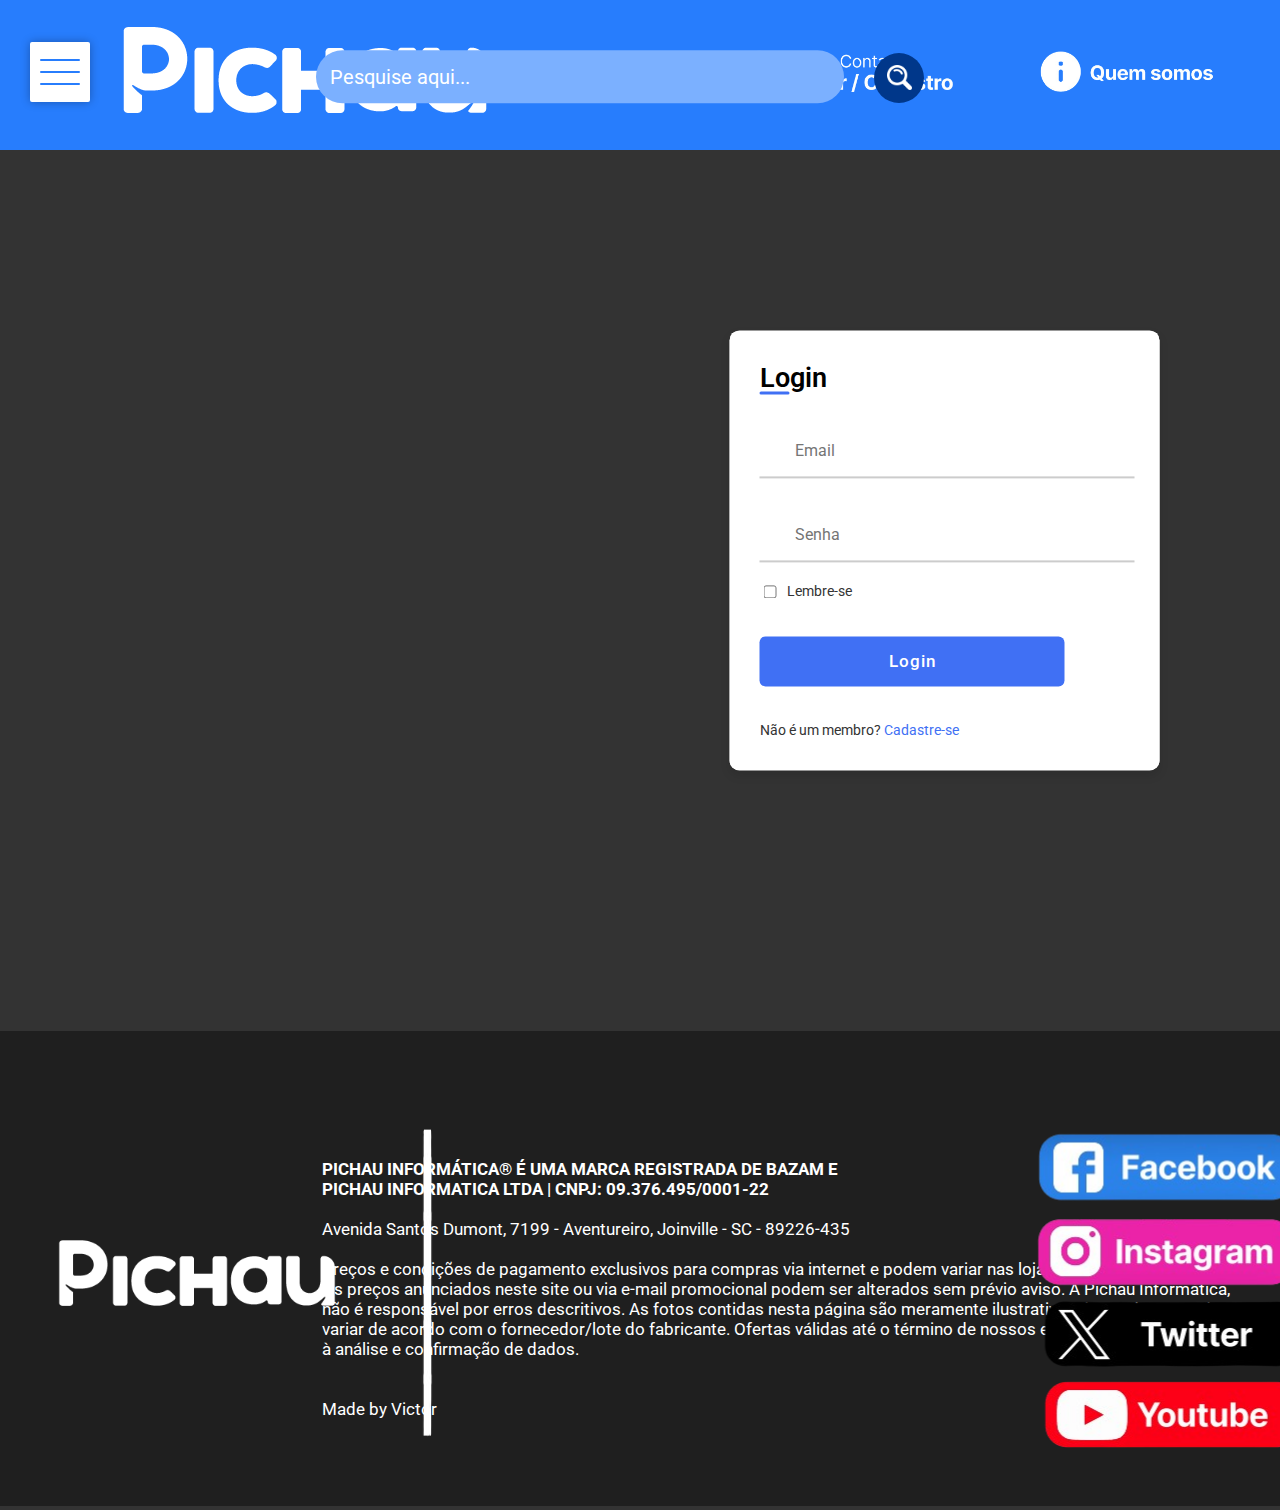
<file: Login.html>
<!DOCTYPE html>
<html lang="pt-br">

<head>
  <meta charset="UTF-8">
  <title>Site da Pichau</title>
  <link rel="stylesheet" href="CSS/SignLogin.css">
  <link rel="stylesheet" href="CSS/menu.css">
  <link rel="stylesheet" href="CSS/sidebar.css">
  <link rel="stylesheet" href="CSS/footer.css">


  <!-- Título da página -->
  <title>Pichau</title>
  </head>
  
  <menu>
    <label>
        <input type="checkbox" class="input">
        <div class="toggle">
            <span class="top_line common"></span>
            <span class="middle_line common"></span>
            <span class="bottom_line common"></span>
        </div>
        <div class="slide">
            <br> <br>
            <h1>&nbsp &nbsp Categorias</h1>
            <br>
            <ul>
                <li class="categoria-item">
                    <a href="hardware.html"><img src="img/Categorias/Hardware.png" class="categoria-img" style="vertical-align: middle;">
                    &nbsp
                    <span class="categoria-texto" style="font-size: 23px; vertical-align: middle;">Hardware</span></a>
                </li>
                <li class="categoria-item">
                    <img src="img/Categorias/Periféricos.png" class="categoria-img" style="vertical-align: middle;">
                    &nbsp
                    <span class="categoria-texto" style="font-size: 23px; vertical-align: middle;">Periféricos</span>
                </li>
                <li class="categoria-item">
                    <img src="img/Categorias/Computadores.png" class="categoria-img" style="vertical-align: middle;">
                    &nbsp
                    <span class="categoria-texto" style="font-size: 23px; vertical-align: middle;">Computadores</span>
                </li>

                <li class="categoria-item">
                    <img src="img/Categorias/Monitor.png" class="categoria-img" style="vertical-align: middle;">
                    &nbsp
                    <span class="categoria-texto" style="font-size: 23px; vertical-align: middle;">Monitores</span>
                </li>
                <li class="categoria-item">
                    <img src="img/Categorias/Cadeiras.png" class="categoria-img" style="vertical-align: middle;">
                    &nbsp
                    <span class="categoria-texto" style="font-size: 23px; vertical-align: middle;">Cadeiras e
                        Mesas</span>
                </li>
                <li class="categoria-item">
                    <img src="img/Categorias/Notebook.png" class="categoria-img" style="vertical-align: middle;">
                    &nbsp
                    <span class="categoria-texto" style="font-size: 23px; vertical-align: middle;">Notebooks e
                        Portáteis</span>
                </li>
            </ul>
        </div>
    </label>
    <!-- Logo com link para a página inicial -->
    <a href="index.html"><img src="img/Pichau.png" class="logo" width="400px"></a>

    <center>
        <div>
            <!-- Formulário de pesquisa -->
            <form action="https://Google.com/search" method="get" target="_blank">
                <div class="botoesdireita">
                    <div class="pesquisa">
                        <!-- Campo de texto para pesquisa -->
                        <input type="text" name="q" placeholder="Pesquise aqui...">
                    </div>

                    <div class="botao">
                        <!-- Botão de envio do formulário -->
                        <input type="submit" value="">
                    </div>
                </div>
        </div>
        </form>

        <!-- Links para páginas de login e informações -->
        <a href="Login.html">
            <img src="img/Minha Conta.png" height="50px">
        </a>
        <a href="social.html">
            <img src="img/Quem Somos.png" height="49px">
        </a>
</menu>
  <body>
    <div class="container">
      <div class="forms">
        <div class="form login">
          <span class="title">Login</span>
          <form action="#">
            <div class="input-field">
              <input type="text" placeholder="Email" required />
              <i class="uil uil-envelope icon"></i>
            </div>
            <div class="input-field">
              <input type="password" class="password" placeholder="Senha" required />
              <i class="uil uil-lock icon"></i>
              <i class="uil uil-eye-slash showHidePw"></i>
            </div>
            <div class="checkbox-text">
              <div class="checkbox-content">
                <input type="checkbox" id="logCheck" />
                <label for="logCheck" class="text">Lembre-se</label>
              </div>
            </div>
            <div class="input-field button">
              <input type="button" value="Login" />
            </div>
          </form>
          <div class="login-signup">
            <span class="text"
              >Não é um membro?
              <a href="#" class="text signup-link">Cadastre-se</a>
            </span>
          </div>
        </div>
      </div>
      </div>
      </body>
      <br><br><br><br><br><br>
      <br><br><br><br><br><br>
      <br><br><br><br><br><br>
      <br><br><br><br><br><br>
      <footer>
        <!-- Logotipo da empresa no rodapé -->
        <div class="logofooter"><img src="img/Pichau.png" height="70px"></div>
        
        <!-- Divisória entre a logo e as informações -->
        <div class="divisoria1"><img src="img/Footer/Divisória.png"></div>
        
        <br><br>
        
        <!-- Informações da empresa -->
        <div class="informacoes">
            <ul>
                <!-- Informações registradas da empresa -->
                <li><b>PICHAU INFORMÁTICA® É UMA MARCA REGISTRADA DE BAZAM E </b></li>
                <li><b>PICHAU INFORMATICA LTDA | CNPJ: 09.376.495/0001-22</b></li>
                <br>
                <!-- Endereço da empresa -->
                <li>Avenida Santos Dumont, 7199 - Aventureiro, Joinville - SC - 89226-435</li>
                <br>
                <!-- Informações adicionais sobre preços e condições -->
                <li>Preços e condições de pagamento exclusivos para compras via internet e podem variar nas lojas físicas.</li>
                <li>Os preços anunciados neste site ou via e-mail promocional podem ser alterados sem prévio aviso. A Pichau Informática,</li>
                <li>não é responsável por erros descritivos. As fotos contidas nesta página são meramente ilustrativas do produto e podem</li>
                <li>variar de acordo com o fornecedor/lote do fabricante. Ofertas válidas até o término de nossos estoques. Vendas sujeitas</li>
                <li>à análise e confirmação de dados.</li>
                <br><br>
                <!-- Crédito ao desenvolvedor -->
                <li>Made by Victor</li>
            </ul>
        </div>
        
        <!-- Divisória inferior -->
        <div class="divisoria2"><img src="img/Footer/Divisória.png"></div>
        
        <!-- Ícones de redes sociais com links -->
        <div class="facebook"><a href="https://www.facebook.com/PichauInfo/" target="#"><img src="img/Footer/Facebook.png"></a></div>
        <div class="instagram"><a href="https://www.instagram.com/pichauoficial/" target="#"><img src="img/Footer/Instagram.png"></a></div>
        <div class="twitter"><a href="https://x.com/pichauinfo" target="#"><img src="img/Footer/Twitter.png"></a></div>
        <div class="youtube"><a href="https://www.youtube.com/@pichauinfo" target="#"><img src="img/Footer/Youtube.png"></a></div>
    
    </footer>
      </html>
</file>
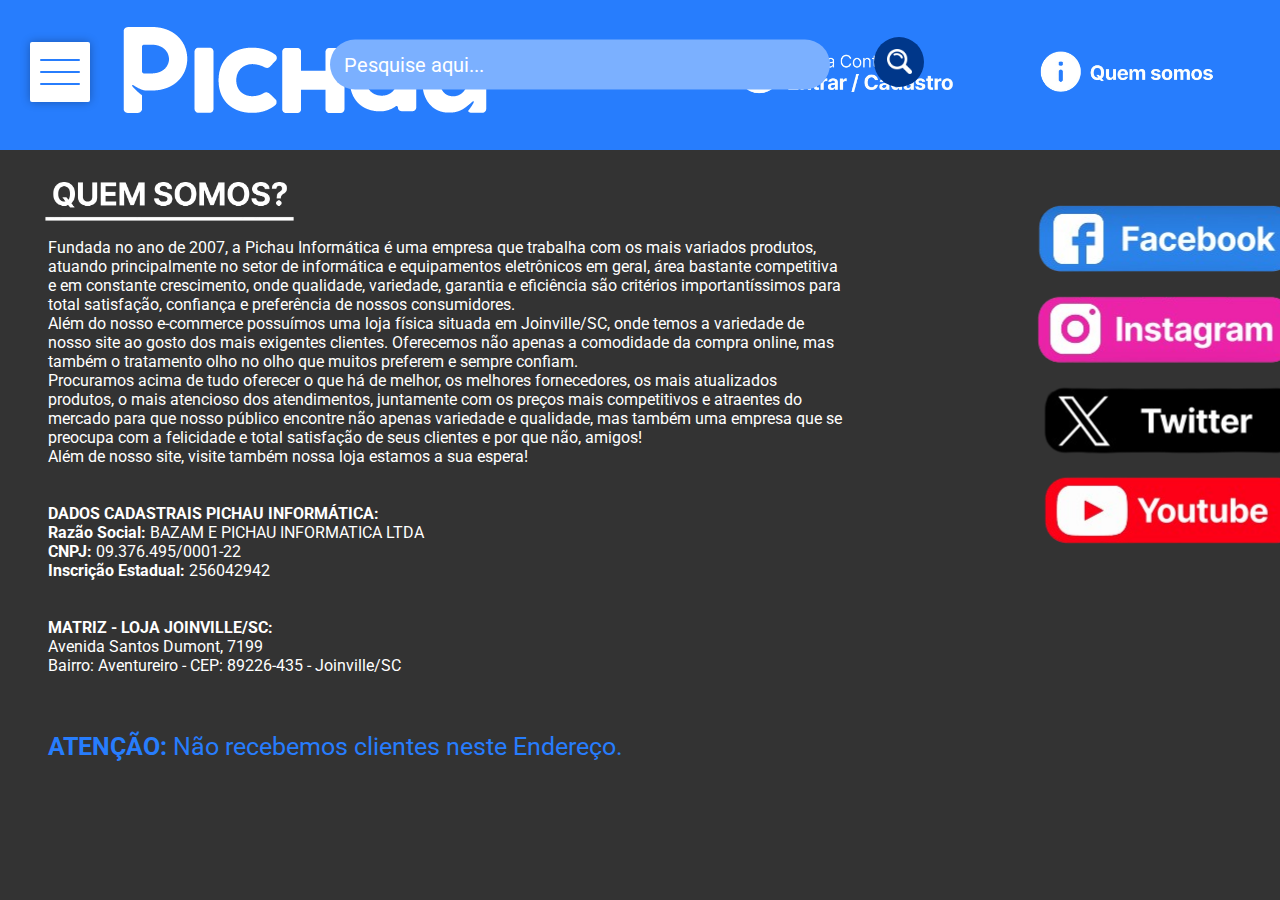
<file: social.html>
<html lang="pt-br">

<head>
    <meta charset="UTF-8">

    <link rel="stylesheet" href="CSS/menu.css">
    <link rel="stylesheet" href="CSS/sidebar.css">
    <link rel="stylesheet" href="CSS/social.css">
    <!-- Título da página -->
    <title>Pichau</title>
</head>
<!-- Menu de navegação -->
<menu>
    <label>
        <input type="checkbox" class="input">
        <div class="toggle">
            <span class="top_line common"></span>
            <span class="middle_line common"></span>
            <span class="bottom_line common"></span>
        </div>
        <div class="slide">
            <br> <br>
            <h1>&nbsp &nbsp Categorias</h1>
            <br>
            <ul>
                <li class="categoria-item">
                    <a href="hardware.html"><img src="img/Categorias/Hardware.png" class="categoria-img"
                            style="vertical-align: middle;"></a>
                    &nbsp
                    <span class="categoria-texto" style="font-size: 23px; vertical-align: middle;">Hardware</span>
                </li>
                <li class="categoria-item">
                    <img src="img/Categorias/Periféricos.png" class="categoria-img" style="vertical-align: middle;">
                    &nbsp
                    <span class="categoria-texto" style="font-size: 23px; vertical-align: middle;">Periféricos</span>
                </li>
                <li class="categoria-item">
                    <img src="img/Categorias/Computadores.png" class="categoria-img" style="vertical-align: middle;">
                    &nbsp
                    <span class="categoria-texto" style="font-size: 23px; vertical-align: middle;">Computadores</span>
                </li>

                <li class="categoria-item">
                    <img src="img/Categorias/Monitor.png" class="categoria-img" style="vertical-align: middle;">
                    &nbsp
                    <span class="categoria-texto" style="font-size: 23px; vertical-align: middle;">Monitores</span>
                </li>
                <li class="categoria-item">
                    <img src="img/Categorias/Cadeiras.png" class="categoria-img" style="vertical-align: middle;">
                    &nbsp
                    <span class="categoria-texto" style="font-size: 23px; vertical-align: middle;">Cadeiras e
                        Mesas</span>
                </li>
                <li class="categoria-item">
                    <img src="img/Categorias/Notebook.png" class="categoria-img" style="vertical-align: middle;">
                    &nbsp
                    <span class="categoria-texto" style="font-size: 23px; vertical-align: middle;">Notebooks e
                        Portáteis</span>
                </li>
            </ul>
        </div>
    </label>
    <!-- Logo com link para a página inicial -->
    <a href="index.html"><img src="img/Pichau.png" class="logo" width="400px"></a>

    <center>
        <div>
            <!-- Formulário de pesquisa -->
            <form action="https://Google.com/search" method="get" target="_blank">
                <div class="botoesdireita">
                    <div class="pesquisa">
                        <!-- Campo de texto para pesquisa -->
                        <input type="text" name="q" placeholder="Pesquise aqui...">
                    </div>

                    <div class="botao">
                        <!-- Botão de envio do formulário -->
                        <input type="submit" value="">
                    </div>
                </div>
        </div>
        </form>

        <!-- Links para páginas de login e informações -->
        <a href="Login.html">
            <img src="img/Minha Conta.png" height="50px">
        </a>
        <a href="social.html">
            <img src="img/Quem Somos.png" height="49px">
        </a>
    </center>
</menu>

<div class="quemsomos"><img src="img/Footer/Quem Somos.png" width="270px"></div>
    <div class="texto">
        <ul>
            <li>Fundada no ano de 2007, a Pichau Informática é uma empresa que trabalha com os mais variados produtos,
            </li>
            <li>atuando principalmente no setor de informática e equipamentos eletrônicos em geral, área bastante
                competitiva</li>
            <li>e em constante crescimento, onde qualidade, variedade, garantia e eficiência são critérios
                importantíssimos
                para</li>
            <li>total satisfação, confiança e preferência de nossos consumidores.</li>

            <li>Além do nosso e-commerce possuímos uma loja física situada em Joinville/SC, onde temos a variedade de
            </li>
            <li>nosso site ao gosto dos mais exigentes clientes. Oferecemos não apenas a comodidade da compra online,
                mas
            </li>
            <li>também o tratamento olho no olho que muitos preferem e sempre confiam.</li>

            <li>Procuramos acima de tudo oferecer o que há de melhor, os melhores fornecedores, os mais atualizados</li>
            <li>produtos, o mais atencioso dos atendimentos, juntamente com os preços mais competitivos e atraentes do
            </li>
            <li>mercado para que nosso público encontre não apenas variedade e qualidade, mas também uma empresa que se
            </li>
            <li>preocupa com a felicidade e total satisfação de seus clientes e por que não, amigos!</li>

            <li>Além de nosso site, visite também nossa loja estamos a sua espera!</li>
            <br><br>
            <li><b>DADOS CADASTRAIS PICHAU INFORMÁTICA:</b></li>
            <li><b>Razão Social:</b> BAZAM E PICHAU INFORMATICA LTDA</li>
            <li><b>CNPJ:</b> 09.376.495/0001-22</li>
            <li><b>Inscrição Estadual:</b> 256042942</li>
            <br><br>
            <li><b>MATRIZ - LOJA JOINVILLE/SC:</b></li>
            <li>Avenida Santos Dumont, 7199</li>
            <li>Bairro: Aventureiro - CEP: 89226-435 - Joinville/SC</li>
            <br><br><br>
            <div class="atencao">
                <li><b>ATENÇÃO:</b> Não recebemos clientes neste Endereço.</li>
            </div>
        </ul>
    </div>


    <div class="facebook"><a href="https://www.facebook.com/PichauInfo/" target="#"><img src="img/Footer/Facebook.png"></a></div>
    <div class="instagram"><a href="https://www.instagram.com/pichauoficial/" target="#"><img src="img/Footer/Instagram.png"></a></div>
    <div class="twitter"><a href="https://x.com/pichauinfo" target="#"><img src="img/Footer/Twitter.png"></a></div>
    <div class="youtube"><a href="https://www.youtube.com/@pichauinfo" target="#"><img src="img/Footer/Youtube.png"></a>
</h1>
</font>

</html>
</file>
<file: CSS/SignLogin.css>
@import url('https://fonts.googleapis.com/css2?family=Noto+Sans:ital,wght@0,100..900;1,100..900&family=Roboto:ital,wght@0,100;0,300;0,400;0,500;0,700;0,900;1,100;1,300;1,400;1,500;1,700;1,900&display=swap');
* {
    font-family: 'Roboto', sans-serif;
}
body {
    align-items: center;
    justify-content: center;
    overflow-x: hidden;
}

.container {
    position: relative;
    max-width: 430px;
    width: 100%;
    background: #fff;
    border-radius: 10px;
    box-shadow: 0 5px 10px rgba(0, 0, 0, 0.1);
    overflow: hidden;
    margin: 0 20px;
    box-sizing: border-box;
    transform: translate(165%, 41%);
}
.container .forms {
    display: flex;
    align-items: center;
    height: 440px;
    width: 200%;
    transition: height 0.2s ease;
}
.container .form {
    width: 50%;
    padding: 30px;
    background-color: #fff;
    transition: margin-left 0.18s ease;
}
.container.active .login {
    margin-left: -50%;
    opacity: 0;
    transition: margin-left 0.18s ease, opacity 0.15s ease;
}
.container .signup {
    opacity: 0;
    transition: opacity 0.09s ease;
}
.container.active .signup {
    opacity: 1;
    transition: opacity 0.2s ease;
}
.container.active .forms {
    height: 600px;
}
.container .form .title {
    position: relative;
    font-size: 27px;
    font-weight: 600;
}
.form .title::before {
    content: '';
    position: absolute;
    left: 0;
    bottom: 0;
    height: 3px;
    width: 30px;
    background-color: #4070f4;
    border-radius: 25px;
}
.form .input-field {
    position: relative;
    height: 50px;
    width: 305px;
    margin-top: 30px;
}

.form .input-field {
    position: relative;
    height: 50px;
    width: 305px;
    margin-top: 30px;
}
.input-field input {
    position: absolute;
    height: 100%;
    width: 100%;
    padding: 0 35px;
    border: none;
    outline: none;
    font-size: 16px;
    border-bottom: 2px solid #ccc;
    border-top: 2px solid transparent;
    transition: all 0.2s ease;
}
.input-field input:is(:focus, :valid) {
    border-bottom-color: #4070f4;
}
.input-field i {
    position: absolute;
    top: 50%;
    transform: translateY(-50%);
    color: #999;
    font-size: 23px;
    transition: all 0.2s ease;
}
.input-field input:is(:focus, :valid)~i {
    color: #4070f4;
}
.input-field i.icon {
    left: 0;
}
.input-field i.showHidePw {
    right: 0;
    cursor: pointer;
    padding: 10px;
}
.form .checkbox-text {
    display: flex;
    align-items: center;
    justify-content: space-between;
    margin-top: 20px;
}
.checkbox-text .checkbox-content {
    display: flex;
    align-items: center;
}
.checkbox-content input {
    margin-right: 10px;
    accent-color: #4070f4;
}
.form .text {
    color: #333;
    font-size: 14px;
}
.form a.text {
    color: #4070f4;
    text-decoration: none;
}
.form a:hover {
    text-decoration: underline;
}
.form .button {
    margin-top: 35px;
}
.form .button input {
    border: none;
    color: #fff;
    font-size: 17px;
    font-weight: 500;
    letter-spacing: 1px;
    border-radius: 6px;
    background-color: #4070f4;
    cursor: pointer;
    transition: all 0.3s ease;
}
.button input:hover {
    background-color: #265df2;
}
.form .login-signup {
    margin-top: 30px;
    text-align: center;
}
</file>
<file: CSS/menu.css>
@import url('https://fonts.googleapis.com/css2?family=Noto+Sans:ital,wght@0,100..900;1,100..900&family=Roboto:ital,wght@0,100;0,300;0,400;0,500;0,700;0,900;1,100;1,300;1,400;1,500;1,700;1,900&display=swap');

body {
    background-color: rgb(51, 51, 51);
    border: 0;
    margin: 0;
    position: relative;
    font-family: 'Roboto', sans-serif;
}

menu {
    background-color: #277dfd;
    border: 0;
    margin: 0px;
    height: 150px;
    display: flex;
    justify-content: space-between;
    align-items: center;
    padding: 0 20px;
    position: relative;
}

.botoesmenu{
    border: 0;
}

img {
    margin: 35px;
}

div {
    display: inline-block;
}

.logo {
    margin-right: auto;
    display: block;
    top: -10px;
    left: 50px;
    transform: translateX(5%);
    position: absolute;
}

.pesquisa {
    display: flex;
    justify-content: center;
    align-items: center;
    gap: 10px;
    position: absolute;
    left: 50%;
    transform: translateX(-60%) translateY(-105%);
    max-width: 600px;
    width: 100%;
}

.pesquisa input {
    width: 500px;
    height: 25px;
    padding: 14px;
    border-radius: 30px;
    background-color: #7bb0ff;
    border: 0px;
    font-size: 14px;
    font-family: "Roboto", sans-serif;
    font-size: 20px;
}

.pesquisa input::placeholder {
    color: white;
}

.botao {
    position: absolute;
    left: 46.8%;
    transform: translateX(-1%);
    transform: translateY(-100%);
    max-width: 600px;
    width: 100%;
}

.botao input {
    border-radius: 50px;
    padding: 9px;
    background-color: #00378a;
    width: 50px;
    height: 50px;
    cursor: pointer;
    margin-top: 10px;
    border: none;
}

.botao input[type="submit"] {
    width: 50px;
    height: 50px;
    background-image: url('lupa.png');
    background-size: 25px;
    background-repeat: no-repeat;
    background-position: center;
    border: none;
    cursor: pointer;
}

a {
    color: white;
    text-decoration: none;
    font-family: "Roboto", sans-serif;
    font-size: 20px;
}

.botoesdireita {
    display: flex;
    align-items: center;
    gap: 15px;
    justify-content: flex-end;
}

.scrollTop{
outline: none;
border: 0;
background-color: #277dfd;
width: 60px;
height: 60px;
padding: 8px;
border-radius: 50%;
display: flex;
align-items: center;
justify-content: center;
position: fixed;
right: 30px;
bottom: 30px;
box-shadow: 0 1px 6px 2px rgba(0, 0, 0, 0.1), 0 2px 4px 1px rgba(0, 0, 0, 0.06);
z-index: 999;
cursor: pointer;
opacity: 0;
visibility: hidden;
transition: all 0.4s;
}

.scrollTop.active{
    opacity: 0.5;
    visibility: visible;
}

.scrollTop img{
width: 100%;
transform: rotate(90deg);
}
</file>
<file: CSS/sidebar.css>
/* Sidebar */
.slide {
    height: 100%;
    width: 350px;
    position: fixed; /* Sidebar fixa */
    top: 0;
    left: 0;
    background-color: #277dfd;
    transition: 0.5s ease;
    transform: translateX(-350px);
    z-index: 9999; /* Sidebar ficará abaixo do botão */
}

/* Título da sidebar */
h1 {
    color: #fff;
    font-weight: 800;
    text-align: center;
    padding: 10px 0;
    padding-right: 30px;
    pointer-events: none;
}

/* Listagem de itens da sidebar */
ul li {
    list-style: none;
    color: #fff;
}

ul li a {
    color: #fff;
    font-weight: 500;
    padding: 5px 0;
    display: block;
    text-transform: capitalize;
    text-decoration: none;
    transition: 0.2s ease-out;
}

ul li:hover a {
    color: rgb(0, 0, 0);
    background-color: #fff;
}

ul li a i {
    width: 40px;
    text-align: center;
}

/* Estilo do botão de toggle */
.input {
    display: none;
    visibility: hidden;

}

.toggle {
    margin-left: 10px;
    margin-top: -8px;
    position: absolute;
    height: 60px;
    width: 60px;
    top: 20px;
    z-index: 10000; /* Garante que o botão fique acima da sidebar */
    cursor: pointer;
    border-radius: 2px;
    background-color: white;
    box-shadow: 0 0 10px rgba(0,0,0,0.3);
    transform: translateY(50%);
}

/* Linhas do toggle */
.toggle .common {
    position: absolute;
    height: 2px;
    width: 40px;
    background-color: #277dfd;
    border-radius: 50px;
    transition: 0.3s ease;
}

.toggle .top_line {
    top: 30%;
    left: 50%;
    transform: translate(-50%, -50%);
}

.toggle .middle_line {
    top: 50%;
    left: 50%;
    transform: translate(-50%, -50%);
}

.toggle .bottom_line {
    top: 70%;
    left: 50%;
    transform: translate(-50%, -50%);
}

/* Mudanças quando o sidebar está ativado */
input:checked ~ .toggle .top_line {
    left: 13%;
    top: 50%;
    width: 45px;
    transform: rotate(45deg);
}

input:checked ~ .toggle .bottom_line {
    left: 13%;
    top: 50%;
    width: 45px;
    transform: rotate(-45deg);
}

input:checked ~ .toggle .middle_line {
    opacity: 0;
    transform: rotate(-45deg);
}

input:checked ~ .slide {
    transform: translateX(0);
    box-shadow: 0 0 15px #000;
}

/* Estilos de categorias */
.categoria-item {
    display: flex;
    align-items: center;
    padding: 5px 0px;
    transition: background-color 0.3s, color 0.3s;
}

.categoria-img {
    transition: filter 0.3s;
    width: 40px;
}

.categoria-texto {
    transition: color 0.3s;
}

.categoria-item:hover {
    background-color: white;
    color: black;
}

.categoria-item:hover .categoria-img {
    filter: grayscale(100%) invert(1);
}

.categoria-item:hover .categoria-texto {
    color: black;
}
</file>
<file: CSS/footer.css>
footer {
    background-color: rgb(31, 31, 31);
    height: 475px;
}

.logofooter {
    margin-right: auto;
    display: block;
    position: absolute;
    transform: translateY(120%);
    left: 10px;
}

.divisoria1 {
    margin-right: auto;
    display: block;
    position: absolute;
    transform: translate(400%, 14%)
}

.divisoria2 {
    margin-right: auto;
    display: block;
    position: absolute;
    transform: translate(1450%, -70%)
}

.informacoes {
    margin-right: auto;
    display: block;
    transform: translate(22%, 28%);
    font-size: 17px;
}

.facebook {
    margin-right: auto;
    display: block;
    transform: translate(78%, -175%);
}

.instagram {
    margin-right: auto;
    display: block;
    transform: translate(78%, -215%);
}

.twitter {
    margin-right: auto;
    display: block;
    transform: translate(77%, -240%);
}

.youtube {
    margin-right: auto;
    display: block;
    transform: translate(77%, -285%);
}
</file>
<file: CSS/social.css>
body{
    overflow-x: hidden;
}

.pesquisa input {
    width: 500px;
    height: 50px;
    padding: 14px;
    border-radius: 30px;
    background-color: #7bb0ff;
    border: 0px;
    font-size: 14px;
    font-family: "Roboto", sans-serif;
    font-size: 20px;
}

.atencao li{
    font-size: 25px;
    color: #277dfd;
}

.texto{
    margin-right: auto;
    display: block;
    position: absolute;
    transform: translateY(13%);
    left: 8px;
}

.quemsomos{
    margin-right: auto;
    display: block;
    position: absolute;
    transform: translateY(-10%);
}
.facebook{
    margin-right: auto;
    display: block;
    transform: translate(78%, 10%);
}

.instagram{
    margin-right: auto;
    display: block;
    transform: translate(78%, -30%);
}

.twitter{
    margin-right: auto;
    display: block;
    transform: translate(77%, -70%);
}

.youtube{
    margin-right: auto;
    display: block;
    transform: translate(77%, -115%);
}
</file>
